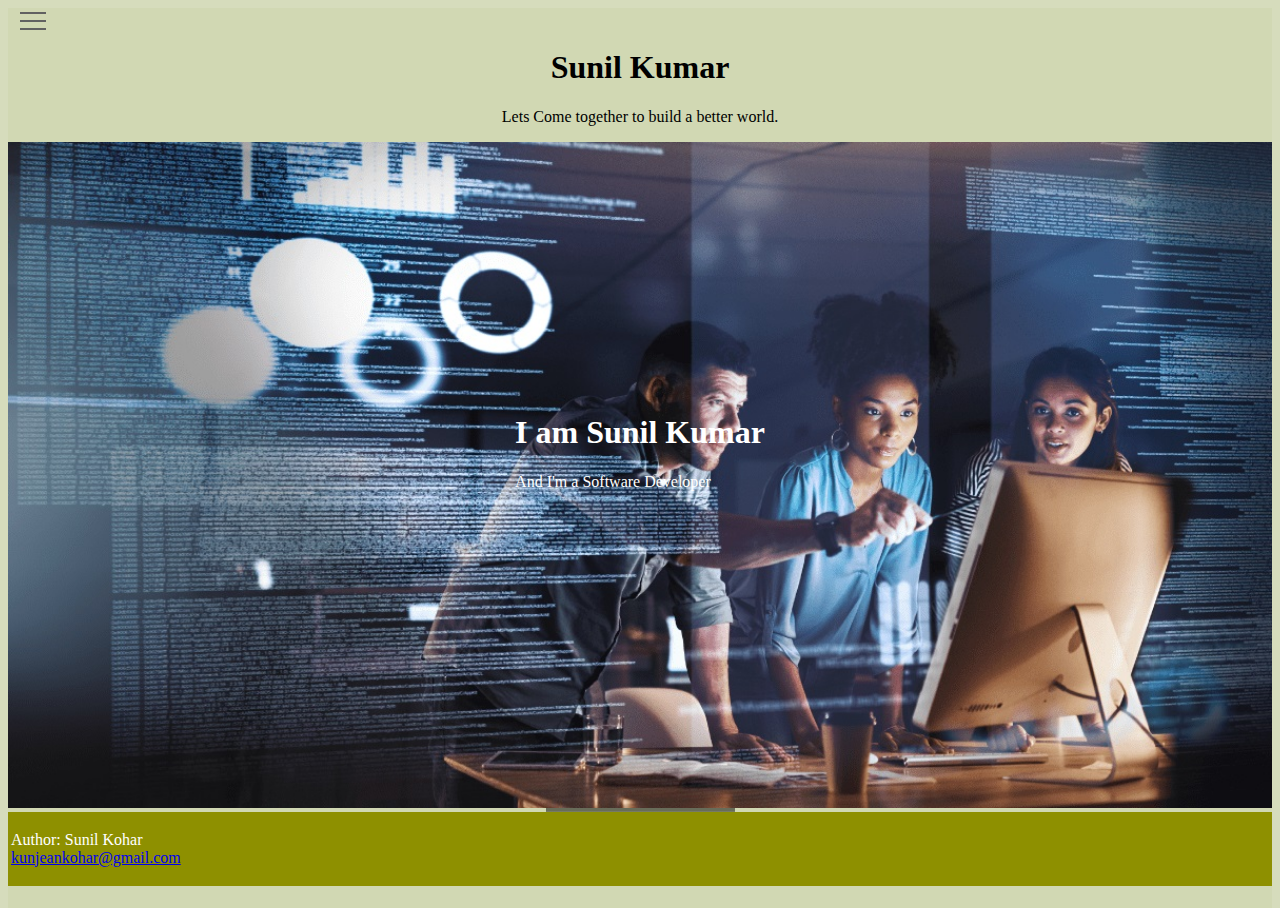
<file: index.html>
<!DOCTYPE html>
<html lang="en">
<head>
    <meta charset="UTF-8">
    <meta http-equiv="X-UA-Compatible" content="IE=edge">
    <meta name="viewport" content="width=device-width, initial-scale=1.0">
    <title>Sunil Kumar | Portfolio</title>
    <link rel="stylesheet" href="./style.css">
    
    <style>
        table,
        th,
        td {
            border: 1px solid black;
            border-collapse: collapse;
        }
    </style>
</head>
<body>
    <div class="hamburger-menu">
        <input id="menu__toggle" type="checkbox" />
        <label class="menu__btn" for="menu__toggle">
          <span></span>
        </label>
    
        <ul class="menu__box">
          <li><a class="menu__item" href="index.html">Home</a></li>
          <li><a class="menu__item" href="about.html">About</a></li>
          <li><a class="menu__item" href="projects.html">Projects</a></li>
          <li><a class="menu__item" href="contact_us.html">Let's Connect</a></li>
          <li><a class="menu__item" href="https://sunilkohar.github.io/Assignments/">Resume</a></li>
        </ul>
    </div>
    <section class="Home-Page" id="showcase">
        <div class="showcase-container">
            <h1 class="main-title" id="home">Sunil Kumar</h1>
            <p style="text-align: center;">Lets Come together to build a better world.</p>
            <!-- <img src="./Resume/images/SD.jpg" alt="Software Developer">  -->
            <div class="hero-image">
                <img src="./Resume/images/SD.jpg" alt="Software Developer">
                <div class="hero-text">
                  <h1>I am Sunil Kumar</h1>
                  <p>And I'm a Software Developer</p>
                  <!-- <button>Hire me</button> -->
                </div>
            </div>
        </div>
    </section>
    <footer>
        <p>Author: Sunil Kohar<br>
        <a href="mailto:kunjeankohar@gmail.com">kunjeankohar@gmail.com</a></p>
    </footer>
</body>
</html>
</file>
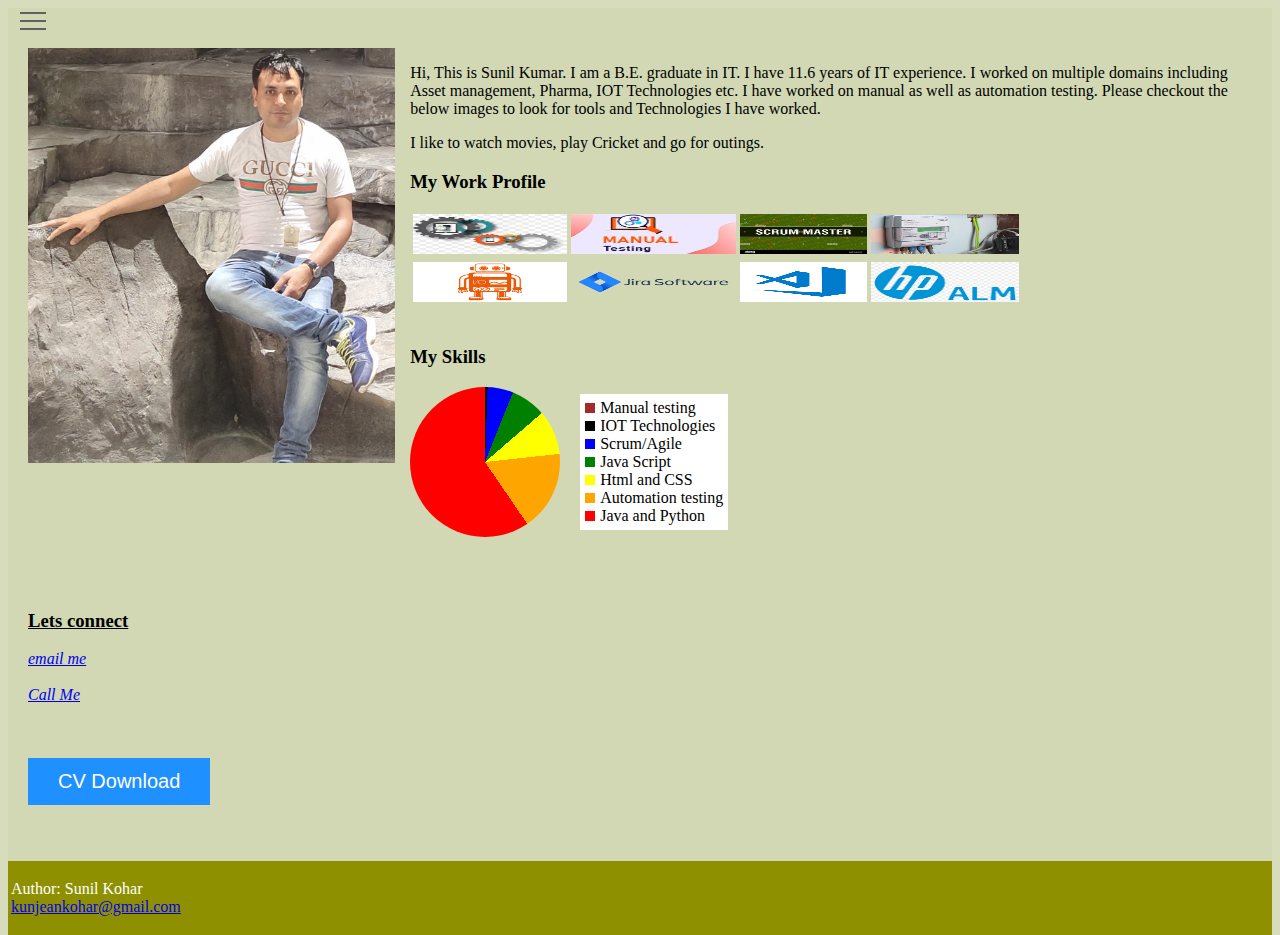
<file: about.html>
<!DOCTYPE html>
<html lang="en">
<head>
    <meta charset="UTF-8">
    <meta http-equiv="X-UA-Compatible" content="IE=edge">
    <meta name="viewport" content="width=device-width, initial-scale=1.0">
    <title>Sunil Kumar | Portfolio</title>
    <link rel="stylesheet" href="./style.css">
</head>
<body>
    <div class="hamburger-menu">
        <input id="menu__toggle" type="checkbox" />
        <label class="menu__btn" for="menu__toggle">
          <span></span>
        </label>
    
        <ul class="menu__box">
          <li><a class="menu__item" href="index.html">Home</a></li>
          <li><a class="menu__item" href="about.html">About</a></li>
          <li><a class="menu__item" href="projects.html">Projects</a></li>
          <li><a class="menu__item" href="contact_us.html">Let's Connect</a></li>
          <li><a class="menu__item" href="https://sunilkohar.github.io/Assignments/">Resume</a></li>
        </ul>
    </div>
    <section class="about" id="about">        
    <!-- About content -->
    <div class="about-container">
        <!-- image -->
        <div class="about-img">
            <img src="./Resume/images/Sunil_to be uploaded.jpg" alt="My Pic">
        </div>
        <!-- text -->
        <div class="about-text">
            <p>Hi, This is Sunil Kumar. I am a B.E. graduate in IT. I have 11.6 years of IT experience. I worked on multiple domains including Asset management, Pharma, IOT Technologies etc. I have worked on manual as well as automation testing. Please checkout the below images to look for tools and Technologies I have worked. </p><p>I like to watch movies, play Cricket and go for outings.</p>
            </p>
            <h3> My Work Profile </h3>
            <table class="profile" width="50%">
                <tr>
                    <td><a href="https://intellipaat.com/blog/roles-and-responsibilities-of-automation-test-engineers/"></a>
                        <img src="./Resume/images/Automation.png" alt="Automation testing" width="40" height="40"></td>
                    
                    <td><a href="https://resources.workable.com/qa-tester-job-description"></a>
                        <img src="./Resume/images/Manual-testing.jpg" alt="Manual Testing" width="40" height="40"></td>
                    
                    <a href="https://www.betterteam.com/scrum-master-job-description#:~:text=Scrum%20Master%20Responsibilities%3A&text=Determining%20and%20managing%20tasks%2C%20issues,demos%20and%20product%2Fsystem%20testing.">
                        <td><img src="./Resume/images/scrum master.jpg" alt="Scrum Master" width="40" height="40"></td>
                    </a>
                    <a href="http://www.smt.com.my/">
                        <td><img src="./Resume/images/Smart meters.jpg" alt="Smart Meter" width="40" height="40"></td>
                    </a>
                </tr>
                <tr>
                    <td><img src="./Resume/images/wdio.png" alt="WDIO" width="40" height="40"></td>
                    <td><img src="./Resume/images/Jira.png" alt="Jira" width="40" height="40"></td>
                    <td><img src="./Resume/images/tfs.png" alt="TFS" width="40" height="40"></td>
                    <td><img src="./Resume/images/hp alm.png" alt="HP ALM" width="40" height="40"></td>
                </tr>
            </table>
            <br>
            <section class="skills">
                <div class="Skills-container">
                    <!-- <div class="skills-image">
                        <img src="./Resume/images/soft skills.jpg" alt="mySkills">
                    </div> -->
                    <!-- <h1 id="myskills">My Skills</h1> -->
                    <h3> My Skills </h3>
                </div>
                <div id="my-pie-chart-container">
                <div id="my-pie-chart">
                </div>
                    <div id="legenda">
                        <div class="entry">
                            <div id="color-brown" class="entry-color"></div>
                            <div class="entry-text">Manual testing</div>
                        </div>
                        <div class="entry">
                            <div id="color-black" class="entry-color"></div>
                            <div class="entry-text">IOT Technologies</div>
                        </div>
                        <div class="entry">
                            <div id="color-blue" class="entry-color"></div>
                            <div class="entry-text">Scrum/Agile</div>
                        </div>
                        <div class="entry">
                            <div id="color-green" class="entry-color"></div>
                            <div class="entry-text">Java Script</div>
                        </div>
                        <div class="entry">
                            <div id="color-yellow" class="entry-color"></div>
                            <div class="entry-text">Html and CSS</div>
                        </div>
                        <div class="entry">
                            <div id="color-orange" class="entry-color"></div>
                            <div class="entry-text">Automation testing</div>
                        </div>
                        <div class="entry">
                            <div id="color-red" class="entry-color"></div>
                            <div class="entry-text">Java and Python</div>
                        </div>
                    </div>
                </div>
            </section><br><br><br>
            <div>
                <u><h3><strong>Lets connect</strong></h3></u>
                <span>
                    <a href="mailto:kunjeankohar@gmail.com">
                    <i>email me</i></a>
                </span><br><br>
                <span>  
                    <i><a href="tel:+91 9717744820">Call Me</a></i>
                </span><br><br><br><br>
            </div>
            <a href="https://sunilkohar.github.io/Assignments/">
            <button class="btn"><i class="fa fa-download"></i>CV Download</button></a>
            </div><br><br>
           
        </div>
    </div>
    </section>
    
    <footer>
        <p>Author: Sunil Kohar<br>
        <a href="mailto:kunjeankohar@gmail.com">kunjeankohar@gmail.com</a></p>
    </footer>
</body>
</html>
</file>
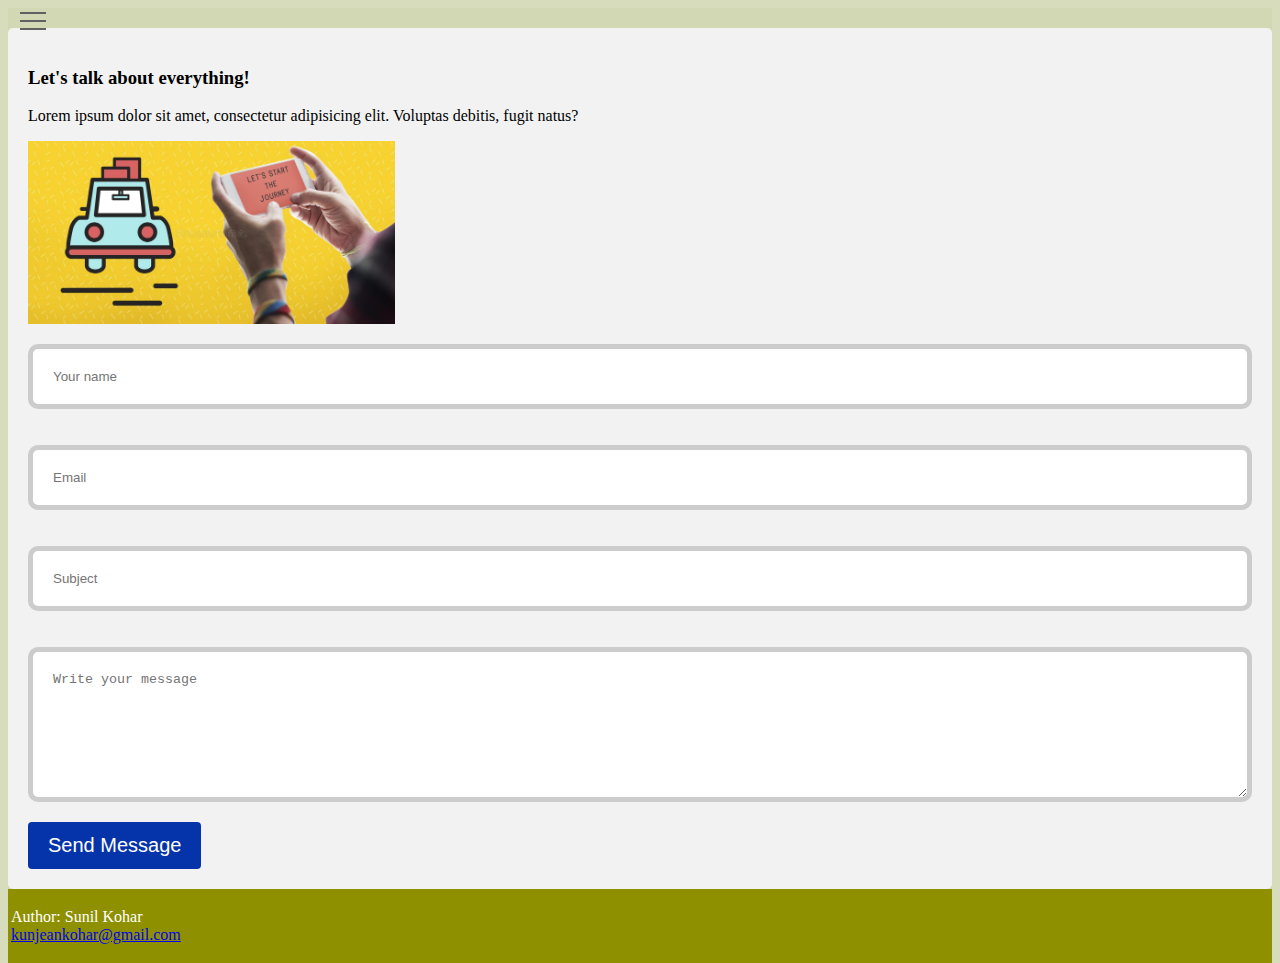
<file: contact_us.html>
<!DOCTYPE html>
<html lang="en">
<head>
    <meta charset="UTF-8">
    <meta http-equiv="X-UA-Compatible" content="IE=edge">
    <meta name="viewport" content="width=device-width, initial-scale=1.0">
    <title>Document</title>
    <link rel="stylesheet" href="./style.css">
</head>
<body>
    <div class="hamburger-menu">
        <input id="menu__toggle" type="checkbox" />
        <label class="menu__btn" for="menu__toggle">
          <span></span>
        </label>
    
        <ul class="menu__box">
          <li><a class="menu__item" href="index.html">Home</a></li>
          <li><a class="menu__item" href="about.html">About</a></li>
          <li><a class="menu__item" href="projects.html">Projects</a></li>
          <li><a class="menu__item" href="contact_us.html">Let's Connect</a></li>
          <li><a class="menu__item" href="https://sunilkohar.github.io/Assignments/">Resume</a></li>
        </ul>
    </div>

    <section class="contact" id="contact_us">
        <div class="container-contact">
            <div class="content">
                <h3 class="heading mb-4">Let's talk about everything!</h3>
                <p>Lorem ipsum dolor sit amet, consectetur adipisicing elit. Voluptas debitis, fugit natus?</p>
                <div class="contact-image">
                    <img src="./Resume/images/contact us.jpg" alt="Image" class="img-fluid" >
                </div> 
            </div>
            <form method="post" id="contactForm" name="contactForm">
                <div class="row">
                    <div class="col-md-12 form-group">
                        <input type="text" class="form-control" name="name" id="name" placeholder="Your name">
                    </div>
                </div>
                <div class="row">
                    <div class="col-md-12 form-group">
                        <input type="text" class="form-control" name="email" id="email" placeholder="Email">
                    </div>
                </div>
                <div class="row">
                    <div class="col-md-12 form-group">
                        <input type="text" class="form-control" name="subject" id="subject" placeholder="Subject">
                    </div>
                </div>
                <div class="row">
                    <div class="col-md-12 form-group">
                        <textarea class="form-control" name="message" id="message" cols="30" rows="7" placeholder="Write your message"></textarea>
                    </div>
                </div>
                <div class="row">
                    <div class="col-12">
                        <input type="submit" value="Send Message" class="btn btn-primary rounded-0 py-2 px-4">
                        <span class="submitting"></span>
                    </div>
                </div>

            </form>
          </div>
    </section>
    <footer>
        <p>Author: Sunil Kohar<br>
        <a href="mailto:kunjeankohar@gmail.com">kunjeankohar@gmail.com</a></p>
    </footer>
</body>
</html>
</file>
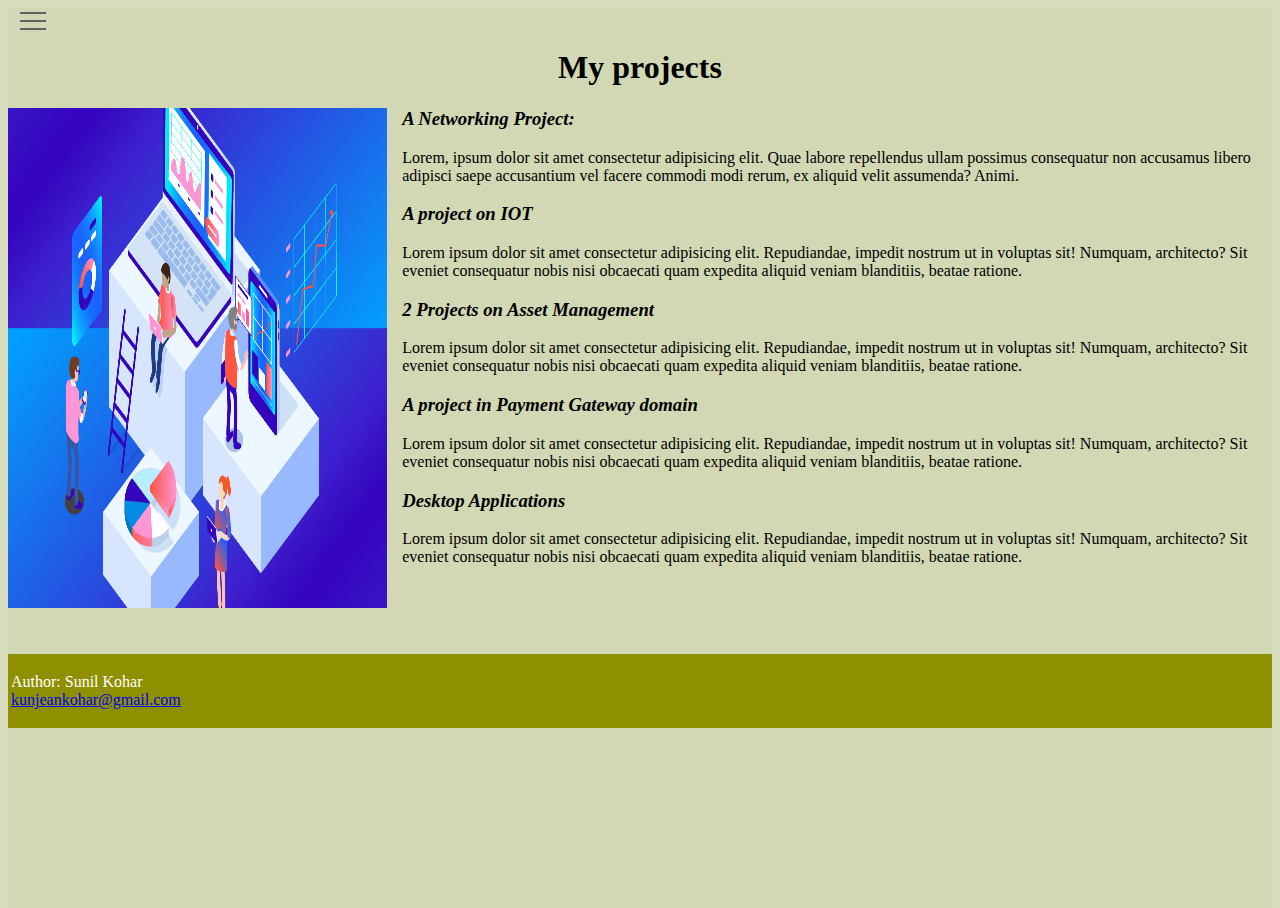
<file: projects.html>
<!DOCTYPE html>
<html lang="en">
<head>
    <meta charset="UTF-8">
    <meta http-equiv="X-UA-Compatible" content="IE=edge">
    <meta name="viewport" content="width=device-width, initial-scale=1.0">
    <link rel="stylesheet" href="./style.css">
</head>
<body>
    <div class="hamburger-menu">
        <input id="menu__toggle" type="checkbox" />
        <label class="menu__btn" for="menu__toggle">
          <span></span>
        </label>
    
        <ul class="menu__box">
          <li><a class="menu__item" href="index.html">Home</a></li>
          <li><a class="menu__item" href="about.html">About</a></li>
          <li><a class="menu__item" href="projects.html">Projects</a></li>
          <li><a class="menu__item" href="contact_us.html">Let's Connect</a></li>
          <li><a class="menu__item" href="https://sunilkohar.github.io/Assignments/">Resume</a></li>
        </ul>
    </div>
    <section class="projects" id="projects">
        <h1 class="main-title" id="home">My projects</h1>
        <img src="./Resume/images/my projects.png" alt="projects" height="500" width="500">
        <div class="project-description">
            <h3><strong><em>A Networking Project:</em></strong></h3>
            <p>Lorem, ipsum dolor sit amet consectetur adipisicing elit. Quae labore repellendus ullam possimus consequatur non accusamus libero adipisci saepe accusantium vel facere commodi modi rerum, ex aliquid velit assumenda? Animi.</p>
        </div>
        <div>
            <h3><strong><em>A project on IOT</em></strong></h3>
            <p>Lorem ipsum dolor sit amet consectetur adipisicing elit. Repudiandae, impedit nostrum ut in voluptas sit! Numquam, architecto? Sit eveniet consequatur nobis nisi obcaecati quam expedita aliquid veniam blanditiis, beatae ratione.</p>
        </div>
        <div>
            <h3><strong><em>2 Projects on Asset Management</em></strong></h3>
            <p>Lorem ipsum dolor sit amet consectetur adipisicing elit. Repudiandae, impedit nostrum ut in voluptas sit! Numquam, architecto? Sit eveniet consequatur nobis nisi obcaecati quam expedita aliquid veniam blanditiis, beatae ratione.</p>
        </div>
        <div>
            <h3><strong><em>A project in Payment Gateway domain</em></strong></h3>
            <p>Lorem ipsum dolor sit amet consectetur adipisicing elit. Repudiandae, impedit nostrum ut in voluptas sit! Numquam, architecto? Sit eveniet consequatur nobis nisi obcaecati quam expedita aliquid veniam blanditiis, beatae ratione.</p>
        </div><div>
            <h3><strong><em>Desktop Applications</em></strong></h3>
            <p>Lorem ipsum dolor sit amet consectetur adipisicing elit. Repudiandae, impedit nostrum ut in voluptas sit! Numquam, architecto? Sit eveniet consequatur nobis nisi obcaecati quam expedita aliquid veniam blanditiis, beatae ratione.</p>
    </section><br><br><br><br>
    <footer>
        <p>Author: Sunil Kohar<br>
        <a href="mailto:kunjeankohar@gmail.com">kunjeankohar@gmail.com</a></p>
    </footer>
</body>
</html>
</file>
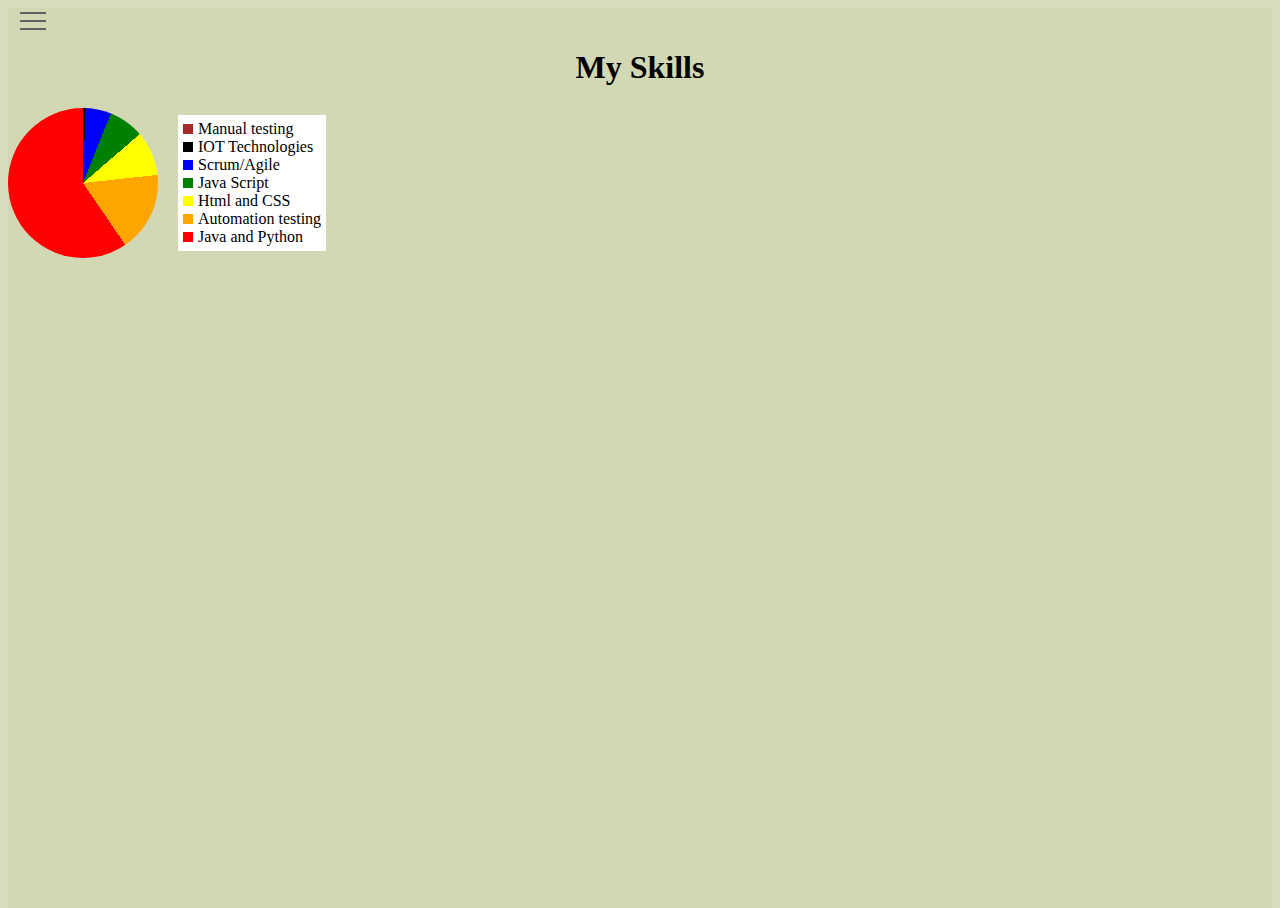
<file: skills.html>
<!DOCTYPE html>
<html lang="en">
<head>
    <meta charset="UTF-8">
    <meta http-equiv="X-UA-Compatible" content="IE=edge">
    <meta name="viewport" content="width=device-width, initial-scale=1.0">
    <title>Sunil Kumar | Portfolio</title>
    <link rel="stylesheet" href="./style.css">
</head>
<body>
    <div class="hamburger-menu">
        <input id="menu__toggle" type="checkbox" />
        <label class="menu__btn" for="menu__toggle">
          <span></span>
        </label>
    
        <ul class="menu__box">
          <li><a class="menu__item" href="index.html">Home</a></li>
          <li><a class="menu__item" href="about.html">About</a></li>
          <li><a class="menu__item" href="projects.html">Projects</a></li>
          <li><a class="menu__item" href="skills.html">Skills</a></li>
          <li><a class="menu__item" href="contact_us.html">Let's Connect</a></li>
          <li><a class="menu__item" href="https://sunilkohar.github.io/Assignments/">Resume</a></li>
        </ul>
    </div>

    <section class="skills">
        <div class="Skills-container">
            <!-- <div class="skills-image">
                <img src="./Resume/images/soft skills.jpg" alt="mySkills">
            </div> -->
            <h1 id="myskills">My Skills</h1>
        </div>
        <div id="my-pie-chart-container">
        <div id="my-pie-chart">
        </div>
            <div id="legenda">
                <div class="entry">
                    <div id="color-brown" class="entry-color"></div>
                    <div class="entry-text">Manual testing</div>
                </div>
                <div class="entry">
                    <div id="color-black" class="entry-color"></div>
                    <div class="entry-text">IOT Technologies</div>
                </div>
                <div class="entry">
                    <div id="color-blue" class="entry-color"></div>
                    <div class="entry-text">Scrum/Agile</div>
                </div>
                <div class="entry">
                    <div id="color-green" class="entry-color"></div>
                    <div class="entry-text">Java Script</div>
                </div>
                <div class="entry">
                    <div id="color-yellow" class="entry-color"></div>
                    <div class="entry-text">Html and CSS</div>
                </div>
                <div class="entry">
                    <div id="color-orange" class="entry-color"></div>
                    <div class="entry-text">Automation testing</div>
                </div>
                <div class="entry">
                    <div id="color-red" class="entry-color"></div>
                    <div class="entry-text">Java and Python</div>
                </div>
            </div>
        </div>
    </section>
</body>
</html>
</file>
<file: style.css>
#menu__toggle {
    opacity: 0;
  }
  #menu__toggle:checked + .menu__btn > span {
    transform: rotate(45deg);
  }
  #menu__toggle:checked + .menu__btn > span::before {
    top: 0;
    transform: rotate(0deg);
  }
  #menu__toggle:checked + .menu__btn > span::after {
    top: 0;
    transform: rotate(90deg);
  }
  #menu__toggle:checked ~ .menu__box {
    left: 0 !important;
  }
  .menu__btn {
    position: fixed;
    top: 20px;
    left: 20px;
    width: 26px;
    height: 26px;
    cursor: pointer;
    z-index: 1;
  }
  .menu__btn > span,
  .menu__btn > span::before,
  .menu__btn > span::after {
    display: block;
    position: absolute;
    width: 100%;
    height: 2px;
    background-color: #616161;
    transition-duration: .25s;
  }
  .menu__btn > span::before {
    content: '';
    top: -8px;
  }
  .menu__btn > span::after {
    content: '';
    top: 8px;
  }
  .menu__box {
    display: block;
    position: fixed;
    top: 0;
    left: -100%;
    width: 300px;
    height: 100%;
    margin: 0;
    padding: 80px 0;
    list-style: none;
    background-color: #ecf1ec;
    box-shadow: 2px 2px 6px rgba(0, 0, 0, .4);
    transition-duration: .25s;
  }
  .menu__item {
    display: block;
    padding: 12px 24px;
    color: #333;
    font-family: 'Roboto', sans-serif;
    font-size: 20px;
    font-weight: 600;
    text-decoration: none;
    transition-duration: .25s;
  }
  .menu__item:hover {
    background-color: #cfcfdc;
  }
  .menu__box input[type=text]{
    float: right;
    /* padding: 6px; */
    border: none;
    margin-top: 8px;
    margin-right: 16px;
    font-size: 17px;
  }
  img{
    width: 100%;
  }
  body, html{
    height: 100%;
    background-color: rgba(208, 215, 178, 0.871);
  }
  #home{
    text-align: center;
 }
 #myskills{
  text-align: center;
 }
 #my-pie-chart {
  height: 100px;
  width: 100px;
}
#my-pie-chart {
  background: conic-gradient(brown 0.00%, black 0.00% 0.55%, blue 0.55% 6.08%, green 6.08% 13.68%, yellow 13.68% 23.27%, orange 23.27% 40.47%, red 40.47%);
  border-radius: 50%;
    width: 150px;
    height: 150px;
}
#legenda {
  margin-left: 20px;
  background-color: white;
  padding: 5px;
}
.entry {
  display: flex;
  align-items: center;
}
.entry-color {
  height: 10px;
  width: 10px;
}

.entry-text {
margin-left: 5px;
}

#color-red {
background-color: red;
}

#color-orange {
background-color: orange;
}

#color-yellow {
background-color: yellow;
}

#color-green {
background-color: green;
}

#color-blue {
background-color: blue;
}

#color-black {
background-color: black;
}

#color-brown {
background-color: brown;
}
#my-pie-chart-container {
  display: flex;
  align-items: center;
}
p{
    text-align: left;
 }
 .about-img img{
    width: 30%;
    float: left;    
    margin: 0 15px 0 0;
 }

.about-container{
    padding: 20px;
}
#showcase p{
    text-align: left;
 }
 .btn {
    background-color: DodgerBlue;
    border: none;
    color: white;
    padding: 12px 30px;
    cursor: pointer;
    font-size: 20px;
  }
  
  /* Darker background on mouse-over */
  .btn:hover {
    background-color: RoyalBlue;
  }
  td a {
    display:block;
  }

  /* Style inputs with type="text", select elements and textareas */
input[type=text], select, textarea {
  width: 100%; /* Full width */
  padding: 20px; /* Some padding */ 
  border: 5px solid rgb(204, 204, 204); 
  border-radius: 10px; /* Rounded borders */
  box-sizing: border-box; /* Make sure that padding and width stays in place */
  margin-top: 20px; /* Add a top margin */
  margin-bottom: 16px; /* Bottom margin */
  resize: vertical /* Allow the user to vertically resize the textarea (not horizontally) */
}

/* Style the submit button with a specific background color etc */
input[type=submit] {
  background-color: #0433aa;
  color: white;
  padding: 12px 20px;
  border: none;
  border-radius: 4px;
  cursor: pointer;
}

/* When moving the mouse over the submit button, add a darker green color */
input[type=submit]:hover {
  background-color: #45a049;
}

/* Add a background color and some padding around the form */
.container-contact {
  border-radius: 5px;
  background-color: #f2f2f2;
  padding: 20px;
}
.contact-image img{
  width: 30%;
  float: left;    
  margin: 0 15px 0 0;
}

.hero-image {
  /* Use "linear-gradient" to add a darken background effect to the image (photographer.jpg). This will make the text easier to read */
  background-image: linear-gradient(rgba(0, 0, 0, 0.5), rgba(0, 0, 0, 0.5)), url("./Resume/images/SD.jpg");

  
  /* Position and center the image to scale nicely on all screens */
  background-position: center;
  background-repeat: no-repeat;
  background-size:5cm;
  /* position: relative; */
}

/* Place text in the middle of the image */
.hero-text {
  text-align: center;
  position: absolute;
  top: 50%;
  left: 50%;
  transform: translate(-50%, -50%);
  color: white;
}
footer {
  text-align: center;
  padding: 3px;
  background-color: rgb(142, 144, 0);
  color: white;
}
.projects img{
  width: 30%;
  float: left;    
  margin: 0 15px 0 0;
}
.skills-image img{
  width: 30%;
  float: left;    
  margin: 20px 15px 20px 20px;
  margin-top: 100px;
}
</file>
